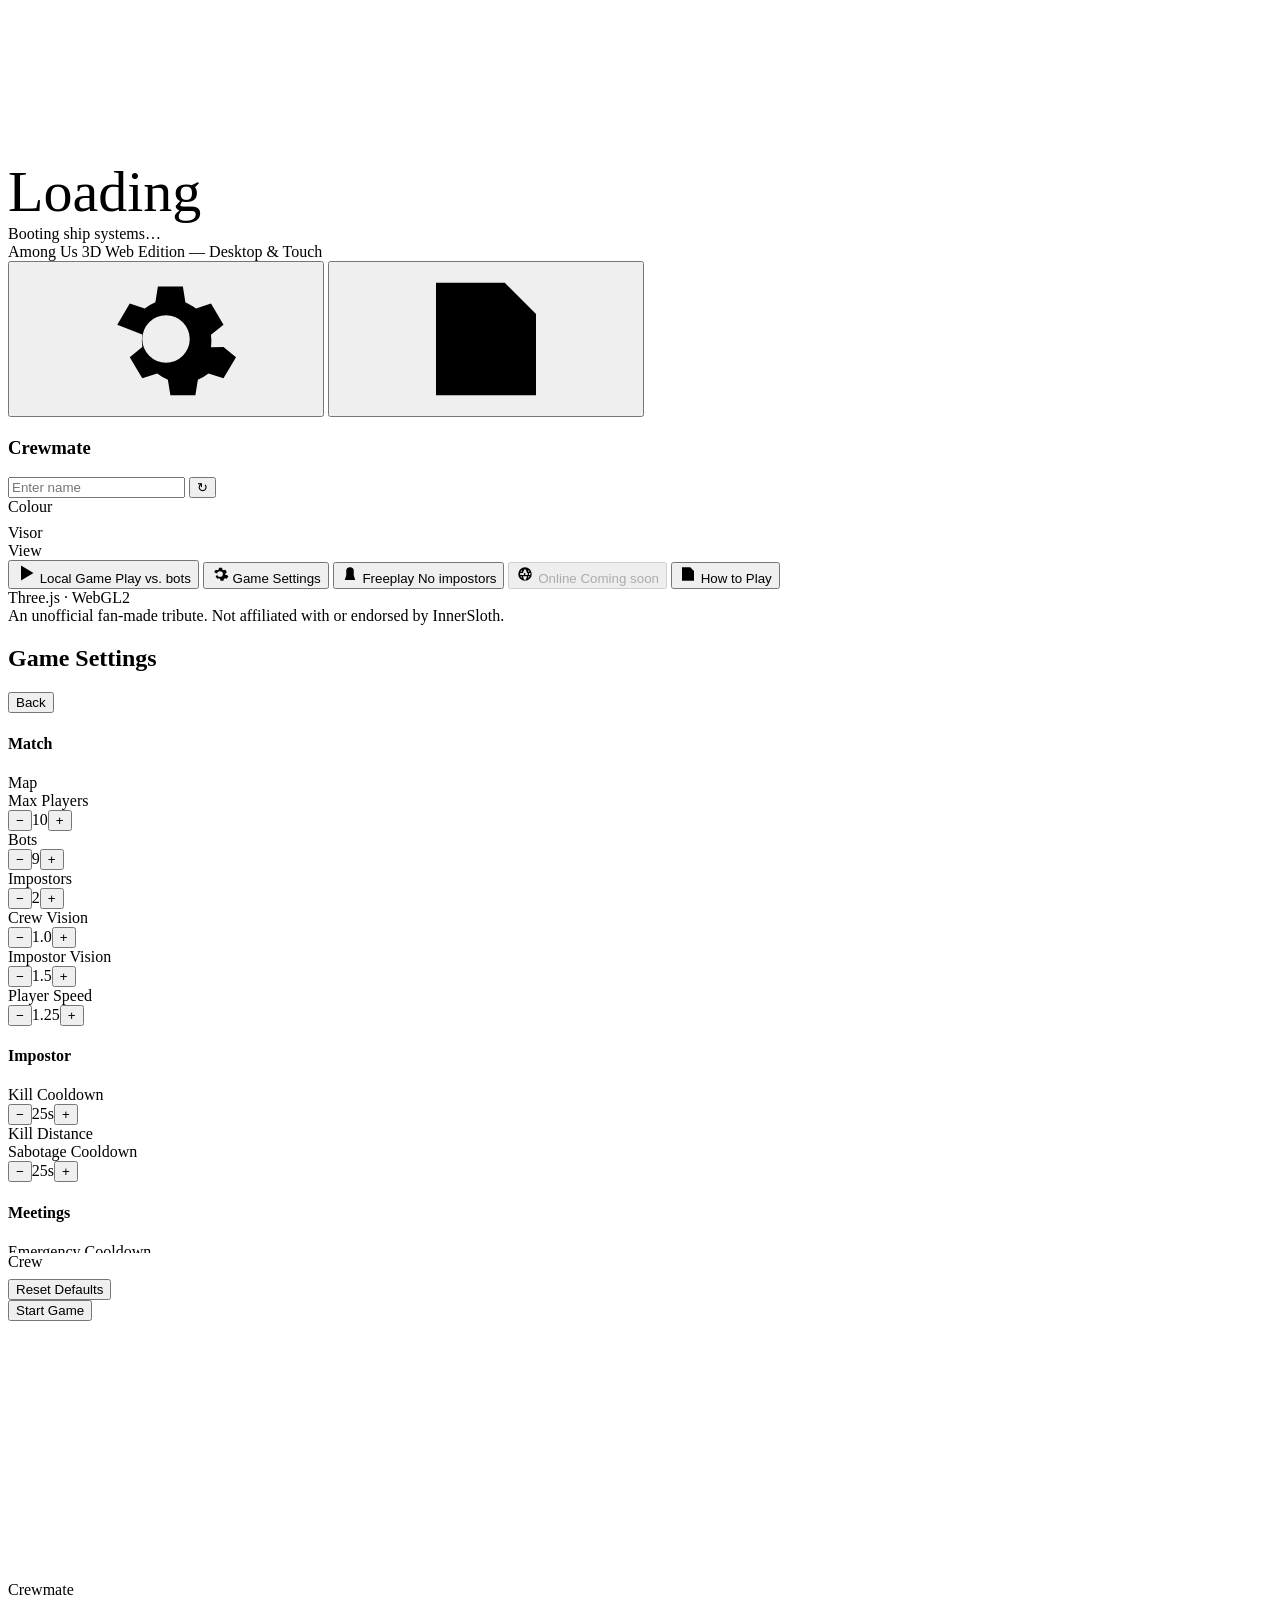
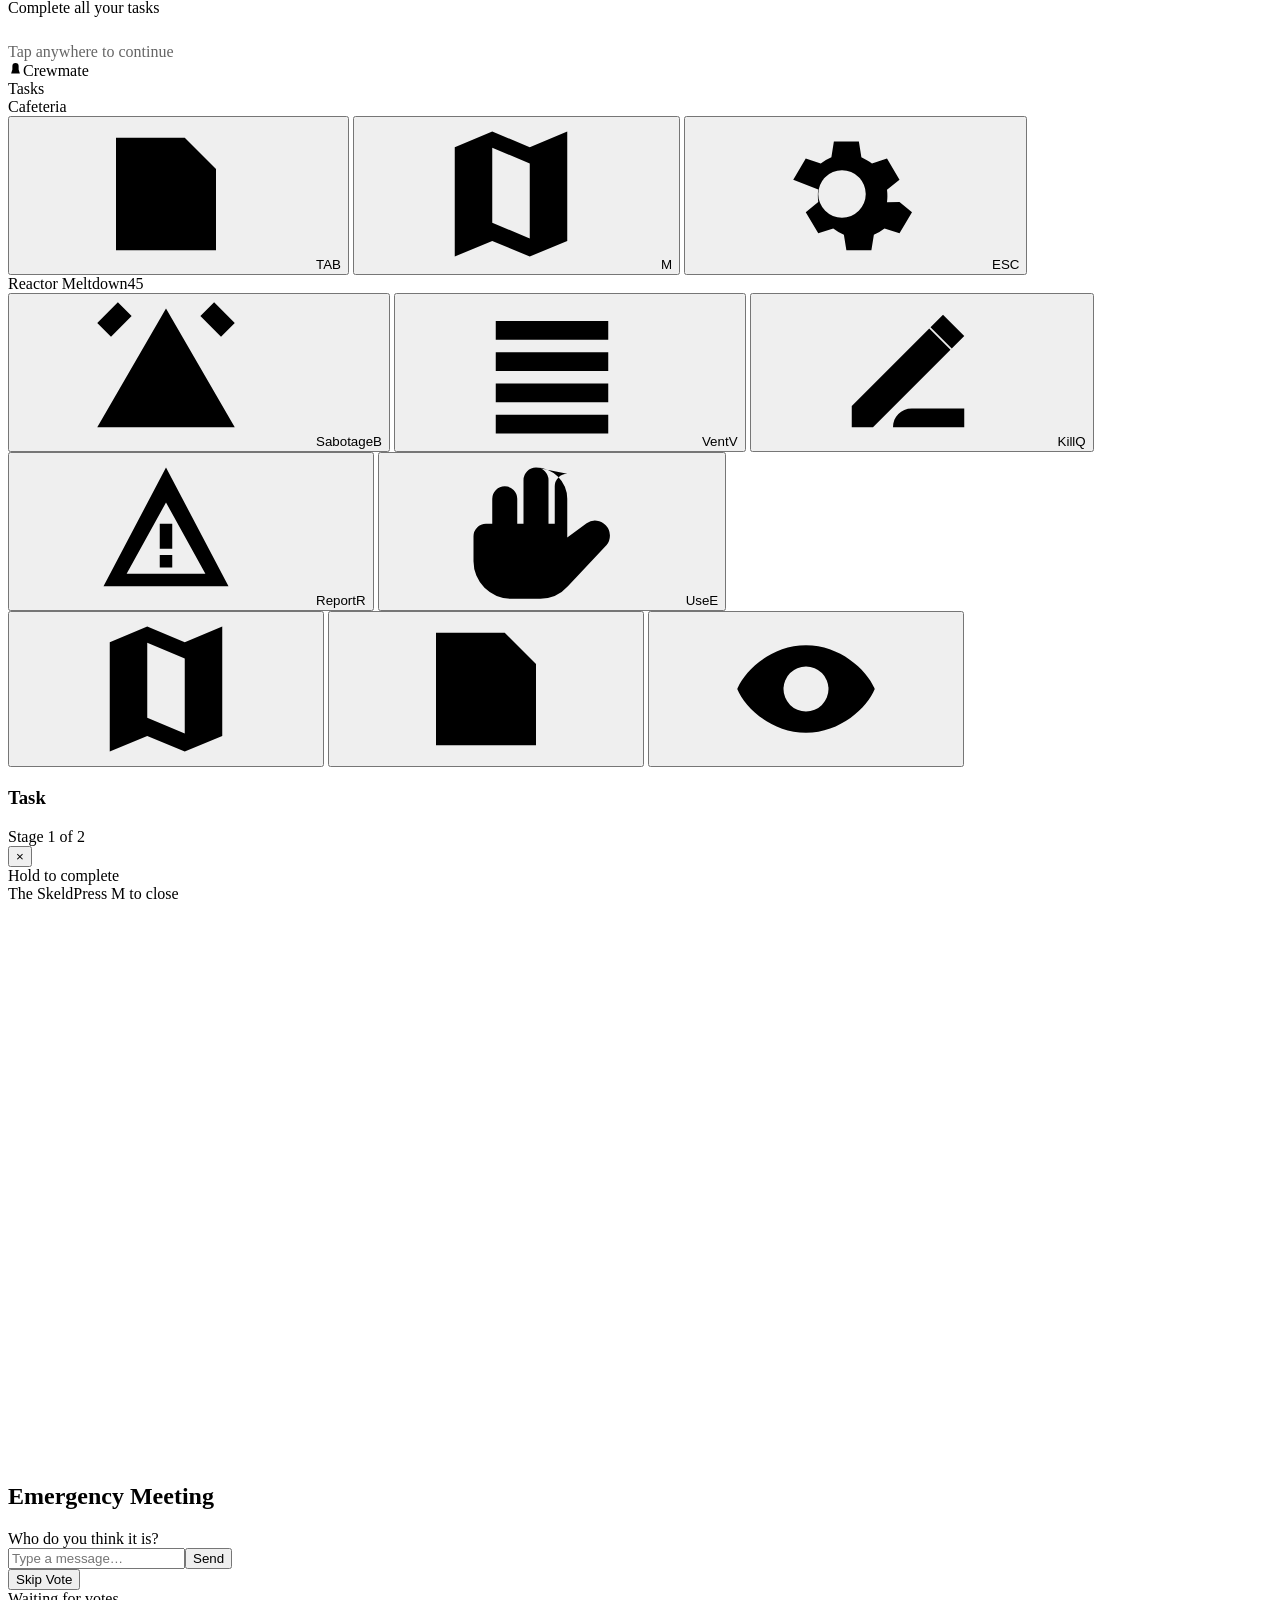
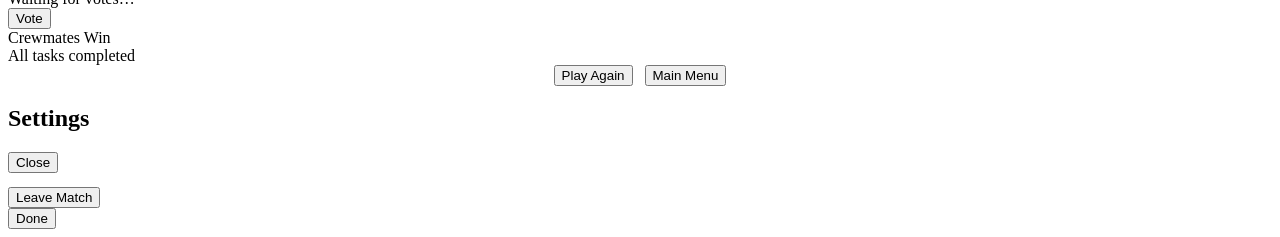
<file: .build/20_body.html>
<body>
<canvas id="gl"></canvas>
<div class="vig"></div>
<div id="dmg"></div>
<div id="blackout"></div>

<!-- ============ SVG icon defs ============ -->
<svg width="0" height="0" style="position:absolute" aria-hidden="true"><defs>
  <symbol id="i-use" viewBox="0 0 24 24"><path d="M12 2a5 5 0 0 1 5 5v6.2l3.1-2.3a2.4 2.4 0 0 1 3.2 3.5l-6.2 6.6A6 6 0 0 1 12.7 23H8a6 6 0 0 1-6-6v-4a2 2 0 0 1 2-2h1V7a2 2 0 0 1 4 0v4h1V4a2 2 0 0 1 4 0v7h1V5a2 2 0 0 1 2-2z"/></symbol>
  <symbol id="i-report" viewBox="0 0 24 24"><path d="M12 2 2 21h20L12 2zm0 5.6 6.3 11.4H5.7L12 7.6zM11 11v4h2v-4h-2zm0 5v2h2v-2h-2z"/></symbol>
  <symbol id="i-kill" viewBox="0 0 24 24"><path d="M3 17.6 15.4 5.2l3.4 3.4L6.4 21H3v-3.4zM17.6 3 21 6.4 19 8.4 15.6 5 17.6 3zM9.6 21c0-1.7 1.3-3 3-3h8.4v3H9.6z"/></symbol>
  <symbol id="i-vent" viewBox="0 0 24 24"><path d="M3 4h18v3H3V4zm0 5h18v3H3V9zm0 5h18v3H3v-3zm0 5h18v3H3v-3z"/></symbol>
  <symbol id="i-sab" viewBox="0 0 24 24"><path d="M12 2 1 21h22L12 2zm1 13h-2v2h2v-2zm0-7h-2v5h2V8zM6.5 3.2 4.3 1 1 4.3l2.2 2.2 3.3-3.3zM23 4.3 19.7 1l-2.2 2.2 3.3 3.3L23 4.3z"/></symbol>
  <symbol id="i-emerg" viewBox="0 0 24 24"><path d="M12 3a7 7 0 0 0-7 7v5H3v3h18v-3h-2v-5a7 7 0 0 0-7-7zm0 2.4A4.6 4.6 0 0 1 16.6 10v5H7.4v-5A4.6 4.6 0 0 1 12 5.4z"/></symbol>
  <symbol id="i-map" viewBox="0 0 24 24"><path d="M9 2 3 4.5V22l6-2.5 6 2.5 6-2.5V2l-6 2.5L9 2zm0 2.6 6 2.5v12l-6-2.5v-12z"/></symbol>
  <symbol id="i-chat" viewBox="0 0 24 24"><path d="M4 3h16a2 2 0 0 1 2 2v9a2 2 0 0 1-2 2h-8l-6 5v-5H4a2 2 0 0 1-2-2V5a2 2 0 0 1 2-2z"/></symbol>
  <symbol id="i-gear" viewBox="0 0 24 24"><path d="M12 8.2A3.8 3.8 0 1 0 12 15.8 3.8 3.8 0 0 0 12 8.2zm9.2 5.1 2 1.6-2 3.4-2.4-.8a7.6 7.6 0 0 1-1.7 1l-.4 2.5h-4l-.4-2.5a7.6 7.6 0 0 1-1.7-1l-2.4.8-2-3.4 2-1.6a7.9 7.9 0 0 1 0-2L4.2 9.7l2-3.4 2.4.8a7.6 7.6 0 0 1 1.7-1L10.7 3.6h4l.4 2.5c.6.3 1.2.6 1.7 1l2.4-.8 2 3.4-2 1.6a7.9 7.9 0 0 1 0 2z"/></symbol>
  <symbol id="i-task" viewBox="0 0 24 24"><path d="M4 3h11l5 5v13H4V3zm2 9 3 3 6-6 1.6 1.6L9 18.6 4.4 14 6 12.4z"/></symbol>
  <symbol id="i-close" viewBox="0 0 24 24"><path d="M6.4 5 5 6.4 10.6 12 5 17.6 6.4 19 12 13.4 17.6 19 19 17.6 13.4 12 19 6.4 17.6 5 12 10.6 6.4 5z"/></symbol>
  <symbol id="i-eye" viewBox="0 0 24 24"><path d="M12 5C6.5 5 2.2 9 1 12c1.2 3 5.5 7 11 7s9.8-4 11-7c-1.2-3-5.5-7-11-7zm0 3.4A3.6 3.6 0 1 1 12 15.6 3.6 3.6 0 0 1 12 8.4z"/></symbol>
  <symbol id="i-person" viewBox="0 0 24 24"><path d="M12 3a5 5 0 0 1 5 5v5.5l2 6.5H5l2-6.5V8a5 5 0 0 1 5-5z"/></symbol>
  <symbol id="i-bolt" viewBox="0 0 24 24"><path d="M13 2 4 14h6l-1 8 9-12h-6l1-8z"/></symbol>
  <symbol id="i-o2" viewBox="0 0 24 24"><path d="M7 3a5 5 0 0 0-5 5v8a5 5 0 0 0 5 5h10a5 5 0 0 0 5-5V8a5 5 0 0 0-5-5H7zm5 4.2c2.6 0 4.6 2.1 4.6 4.8S14.6 16.8 12 16.8 7.4 14.7 7.4 12 9.4 7.2 12 7.2z"/></symbol>
  <symbol id="i-door" viewBox="0 0 24 24"><path d="M5 2h14v20H5V2zm10 9h2v2h-2v-2z"/></symbol>
  <symbol id="i-play" viewBox="0 0 24 24"><path d="M6 3l15 9-15 9V3z"/></symbol>
  <symbol id="i-net" viewBox="0 0 24 24"><path d="M12 3a9 9 0 1 0 0 18 9 9 0 0 0 0-18zm0 2.2c1.3 1.3 2.2 3.3 2.6 5.6H9.4c.4-2.3 1.3-4.3 2.6-5.6zM5.6 10.8h1.7a20 20 0 0 0 0 2.4H5.6a7 7 0 0 1 0-2.4zm1.9 0h3.1a20 20 0 0 0 0 2.4H7.5a17 17 0 0 1 0-2.4zm4.9 0h3.2a20 20 0 0 1 0 2.4h-3.2a20 20 0 0 0 0-2.4zm5 0h1.7a7 7 0 0 1 0 2.4h-1.7a20 20 0 0 0 0-2.4zM8.2 6.6A11 11 0 0 0 7.6 9H5.9a7 7 0 0 1 2.3-2.4zm7.6 0A7 7 0 0 1 18.1 9h-1.7a11 11 0 0 0-.6-2.4zM5.9 15h1.7c.15.86.36 1.66.62 2.4A7 7 0 0 1 5.9 15zm3.5 0h5.2c-.4 2.3-1.3 4.3-2.6 5.6-1.3-1.3-2.2-3.3-2.6-5.6zm7 0h1.7a7 7 0 0 1-2.3 2.4c.26-.74.47-1.54.62-2.4z"/></symbol>
</defs></svg>

<!-- ============ BOOT ============ -->
<div class="screen solid" id="boot">
  <div class="spinner"></div>
  <div class="logo" style="font-size:0">
    <span class="l1" style="font-size:clamp(26px,4.6vw,58px)">Loading</span>
  </div>
  <div class="bar"><i id="bootFill"></i></div>
  <div class="msg" id="bootMsg">Booting ship systems…</div>
</div>

<!-- ============ MAIN MENU ============ -->
<div class="screen" id="menu">
  <div class="top">
    <div class="logo">
      <span class="l1">Among&nbsp;Us</span>
      <span class="l2">3D</span>
      <span class="l3">Web Edition &mdash; Desktop &amp; Touch</span>
    </div>
    <div class="rowb" style="gap:8px">
      <button class="iconbtn pe" id="btnSettingsMenu" title="Settings"><svg><use href="#i-gear"/></svg></button>
      <button class="iconbtn pe" id="btnHelp" title="How to play"><svg><use href="#i-task"/></svg></button>
    </div>
  </div>

  <div class="mid">
    <div class="mcard" id="menuCol">
      <h3>Crewmate</h3>
      <div class="namerow">
        <input id="nameInput" maxlength="12" placeholder="Enter name" spellcheck="false" autocomplete="off">
        <button class="btn sm ghost" id="btnRandomize" title="Randomize">&#8635;</button>
      </div>
      <div class="smallcaps" style="margin-bottom:8px">Colour</div>
      <div class="swatches" id="swatches"></div>
      <div class="rowb mt" style="gap:8px">
        <div class="smallcaps">Visor</div>
        <div class="chips" id="visorChips"></div>
      </div>
      <div class="rowb mt" style="gap:8px">
        <div class="smallcaps">View</div>
        <div class="chips" id="viewChips"></div>
      </div>
    </div>

    <div id="menuBtns">
      <button class="btn red big" id="btnLocal"><svg width="20" height="20"><use href="#i-play"/></svg> Local Game <span class="kbd">Play vs. bots</span></button>
      <button class="btn blue" id="btnLobby"><svg width="18" height="18"><use href="#i-gear"/></svg> Game Settings</button>
      <button class="btn" id="btnFreeplay"><svg width="18" height="18"><use href="#i-person"/></svg> Freeplay <span class="kbd">No impostors</span></button>
      <button class="btn" id="btnOnline" disabled><svg width="18" height="18"><use href="#i-net"/></svg> Online <span class="tagsoon">Coming soon</span></button>
      <button class="btn ghost" id="btnHow"><svg width="18" height="18"><use href="#i-task"/></svg> How to Play</button>
    </div>
  </div>

  <div class="bot">
    <div id="buildInfo">Three.js &middot; WebGL2</div>
    <div>An unofficial fan-made tribute. Not affiliated with or endorsed by InnerSloth.</div>
  </div>
</div>

<!-- ============ LOBBY / GAME SETTINGS ============ -->
<div class="screen" id="lobby">
  <div class="sheet">
    <div class="head">
      <h2>Game Settings</h2>
      <div class="sp"></div>
      <button class="btn sm ghost" id="btnLobbyBack">Back</button>
    </div>
    <div class="body">
      <div class="cols scroll" style="overflow-y:auto;max-height:60vh">
        <div class="grp">
          <h4>Match</h4>
          <div class="opt"><div class="lbl">Map</div><div class="chips" id="optMap"></div></div>
          <div class="opt"><div class="lbl">Max Players</div><div class="stepper"><button data-s="maxPlayers" data-d="-1">&minus;</button><span class="val" id="v-maxPlayers">10</span><button data-s="maxPlayers" data-d="1">+</button></div></div>
          <div class="opt"><div class="lbl">Bots</div><div class="stepper"><button data-s="botCount" data-d="-1">&minus;</button><span class="val" id="v-botCount">9</span><button data-s="botCount" data-d="1">+</button></div></div>
          <div class="opt"><div class="lbl">Impostors</div><div class="stepper"><button data-s="impostors" data-d="-1">&minus;</button><span class="val" id="v-impostors">2</span><button data-s="impostors" data-d="1">+</button></div></div>
          <div class="opt"><div class="lbl">Crew Vision</div><div class="stepper"><button data-s="crewVision" data-d="-0.25">&minus;</button><span class="val" id="v-crewVision">1.0</span><button data-s="crewVision" data-d="0.25">+</button></div></div>
          <div class="opt"><div class="lbl">Impostor Vision</div><div class="stepper"><button data-s="impostorVision" data-d="-0.25">&minus;</button><span class="val" id="v-impostorVision">1.5</span><button data-s="impostorVision" data-d="0.25">+</button></div></div>
          <div class="opt"><div class="lbl">Player Speed</div><div class="stepper"><button data-s="playerSpeed" data-d="-0.25">&minus;</button><span class="val" id="v-playerSpeed">1.25</span><button data-s="playerSpeed" data-d="0.25">+</button></div></div>
        </div>
        <div class="grp">
          <h4>Impostor</h4>
          <div class="opt"><div class="lbl">Kill Cooldown</div><div class="stepper"><button data-s="killCooldown" data-d="-2.5">&minus;</button><span class="val" id="v-killCooldown">25s</span><button data-s="killCooldown" data-d="2.5">+</button></div></div>
          <div class="opt"><div class="lbl">Kill Distance</div><div class="chips" id="optKillDist"></div></div>
          <div class="opt"><div class="lbl">Sabotage Cooldown</div><div class="stepper"><button data-s="sabCooldown" data-d="-5">&minus;</button><span class="val" id="v-sabCooldown">25s</span><button data-s="sabCooldown" data-d="5">+</button></div></div>
        </div>
        <div class="grp">
          <h4>Meetings</h4>
          <div class="opt"><div class="lbl">Emergency Cooldown</div><div class="stepper"><button data-s="emergCooldown" data-d="-5">&minus;</button><span class="val" id="v-emergCooldown">15s</span><button data-s="emergCooldown" data-d="5">+</button></div></div>
          <div class="opt"><div class="lbl">Emergency Meetings</div><div class="stepper"><button data-s="emergencies" data-d="-1">&minus;</button><span class="val" id="v-emergencies">1</span><button data-s="emergencies" data-d="1">+</button></div></div>
          <div class="opt"><div class="lbl">Discussion Time</div><div class="stepper"><button data-s="discussion" data-d="-5">&minus;</button><span class="val" id="v-discussion">20s</span><button data-s="discussion" data-d="5">+</button></div></div>
          <div class="opt"><div class="lbl">Voting Time</div><div class="stepper"><button data-s="voting" data-d="-15">&minus;</button><span class="val" id="v-voting">90s</span><button data-s="voting" data-d="15">+</button></div></div>
          <div class="opt"><div class="lbl">Anonymous Votes</div><button class="tog" id="t-anonVotes"><i></i></button></div>
          <div class="opt"><div class="lbl">Confirm Ejects</div><button class="tog on" id="t-confirmEjects"><i></i></button></div>
        </div>
        <div class="grp">
          <h4>Tasks</h4>
          <div class="opt"><div class="lbl">Common Tasks</div><div class="stepper"><button data-s="commonTasks" data-d="-1">&minus;</button><span class="val" id="v-commonTasks">1</span><button data-s="commonTasks" data-d="1">+</button></div></div>
          <div class="opt"><div class="lbl">Long Tasks</div><div class="stepper"><button data-s="longTasks" data-d="-1">&minus;</button><span class="val" id="v-longTasks">1</span><button data-s="longTasks" data-d="1">+</button></div></div>
          <div class="opt"><div class="lbl">Short Tasks</div><div class="stepper"><button data-s="shortTasks" data-d="-1">&minus;</button><span class="val" id="v-shortTasks">2</span><button data-s="shortTasks" data-d="1">+</button></div></div>
          <div class="opt"><div class="lbl">Visual Tasks</div><button class="tog on" id="t-visualTasks"><i></i></button></div>
          <div class="opt"><div class="lbl">Task Bar Updates</div><div class="chips" id="optTaskBar"></div></div>
        </div>
      </div>
      <div class="mt2">
        <div class="smallcaps" style="margin-bottom:8px">Crew</div>
        <div class="slots" id="lobbySlots"></div>
      </div>
      <div class="foot">
        <button class="btn ghost" id="btnResetSettings">Reset Defaults</button>
        <div class="sp" style="flex:1"></div>
        <button class="btn blue big" id="btnStart">Start Game</button>
      </div>
    </div>
  </div>
</div>

<!-- ============ ROLE REVEAL ============ -->
<div class="screen" id="role">
  <div class="flash"></div>
  <div class="wrap">
    <div id="roleCanvasHost" style="height:min(34vh,260px);display:flex;align-items:center;justify-content:center"></div>
    <div class="big" id="roleTitle">Crewmate</div>
    <div class="sub" id="roleSub">Complete all your tasks</div>
    <div class="partners" id="rolePartners"></div>
    <div class="sub" style="opacity:.6;margin-top:26px" id="roleHint">Tap anywhere to continue</div>
  </div>
</div>

<!-- ============ HUD ============ -->
<div id="hud">
  <div id="roleChip" class="crew"><svg width="15" height="15"><use href="#i-person"/></svg><span id="roleChipTxt">Crewmate</span></div>
  <div class="hudTop">
    <div id="taskbarWrap"><div id="taskbarFill"></div><div class="tb-label">Tasks</div></div>
    <div id="roomLabel">Cafeteria</div>
  </div>
  <div class="hudTopRight">
    <button class="iconbtn pe" id="btnTaskList" title="Task list (Tab)"><svg><use href="#i-task"/></svg><span class="k">TAB</span></button>
    <button class="iconbtn pe" id="btnMap" title="Map (M)"><svg><use href="#i-map"/></svg><span class="k">M</span></button>
    <button class="iconbtn pe" id="btnSettings" title="Settings (Esc)"><svg><use href="#i-gear"/></svg><span class="k">ESC</span></button>
  </div>
  <div id="sabBanner"><span class="t" id="sabText">Reactor Meltdown</span><span class="c" id="sabClock">45</span></div>
  <div id="toasts"></div>
  <div id="taskList"></div>
  <div id="cross"></div>
  <div id="prompt"></div>
  <div id="actions">
    <button class="abtn sab pe" id="abSab"><svg><use href="#i-sab"/></svg><span class="cap">Sabotage</span><span class="key">B</span><span class="cd"></span><span class="cdt"></span></button>
    <button class="abtn vent pe" id="abVent"><svg><use href="#i-vent"/></svg><span class="cap">Vent</span><span class="key">V</span><span class="cd"></span><span class="cdt"></span></button>
    <button class="abtn kill pe" id="abKill"><svg><use href="#i-kill"/></svg><span class="cap">Kill</span><span class="key">Q</span><span class="cd"></span><span class="cdt"></span></button>
    <button class="abtn report pe" id="abReport"><svg><use href="#i-report"/></svg><span class="cap">Report</span><span class="key">R</span><span class="cd"></span><span class="cdt"></span></button>
    <button class="abtn use pe" id="abUse"><svg><use href="#i-use"/></svg><span class="cap">Use</span><span class="key">E</span><span class="cd"></span><span class="cdt"></span></button>
  </div>
</div>

<!-- ============ TOUCH CONTROLS ============ -->
<div id="touch">
  <div id="lookZone"></div>
  <div id="stickZone"><div id="stick"><i></i></div></div>
  <div id="touchExtra">
    <button class="iconbtn" id="tBtnMap"><svg><use href="#i-map"/></svg></button>
    <button class="iconbtn" id="tBtnTask"><svg><use href="#i-task"/></svg></button>
    <button class="iconbtn" id="tBtnView"><svg><use href="#i-eye"/></svg></button>
  </div>
  <div id="touchBtns"></div>
</div>

<!-- ============ TASK MODAL ============ -->
<div id="modal">
  <div class="twin" id="taskWin">
    <div class="thead">
      <h3 id="taskTitle">Task</h3>
      <div class="stage" id="taskStage">Stage 1 of 2</div>
      <button class="tx" id="taskClose">&times;</button>
    </div>
    <div class="tbody" id="taskBody"></div>
    <div class="tfoot"><span id="taskFoot">Hold to complete</span><span class="sp"></span><span class="dim" id="taskLoc"></span></div>
  </div>
</div>

<!-- ============ MAP OVERLAY ============ -->
<div id="mapOv">
  <div class="frame">
    <div class="mh"><span id="mapTitle">The Skeld</span><span class="sp"></span><span class="hint" id="mapHint">Press M to close</span></div>
    <canvas id="mapCanvas" width="920" height="560"></canvas>
    <div id="sabLayer" style="position:absolute;inset:0;pointer-events:none"></div>
  </div>
</div>

<!-- ============ MEETING ============ -->
<div class="screen" id="meeting">
  <div class="mHead">
    <h2 id="meetTitle">Emergency Meeting</h2>
    <div class="who" id="meetWho">Who do you think it is?</div>
    <div id="timerBar"><i></i></div>
  </div>
  <div class="mBody">
    <div id="chatBox">
      <div id="chatLog" class="scroll"></div>
      <div id="quickChat"></div>
      <div id="chatInput"><input id="chatField" maxlength="120" placeholder="Type a message…" spellcheck="false" autocomplete="off"><button class="btn sm blue" id="chatSend">Send</button></div>
    </div>
    <div id="voteBox">
      <div id="voteGrid" class="scroll"></div>
      <div id="voteFoot">
        <button class="btn ghost" id="btnSkip">Skip Vote</button>
        <div class="sp"></div>
        <div id="voteCount">Waiting for votes…</div>
        <button class="btn red" id="btnVote">Vote</button>
      </div>
    </div>
  </div>
</div>

<!-- ============ EJECT ============ -->
<div class="screen solid" id="eject">
  <div style="text-align:center">
    <div class="txt" id="ejectTxt"></div>
    <div class="sub" id="ejectSub"></div>
  </div>
</div>

<!-- ============ RESULT ============ -->
<div class="screen" id="result">
  <div class="rbox">
    <div class="rt" id="resTitle">Crewmates Win</div>
    <div class="rs" id="resSub">All tasks completed</div>
    <div class="stats" id="resStats"></div>
    <div class="plist" id="resPlayers"></div>
    <div class="mt2" style="display:flex;gap:12px;justify-content:center;flex-wrap:wrap">
      <button class="btn blue big" id="btnAgain">Play Again</button>
      <button class="btn ghost" id="btnMenuFromResult">Main Menu</button>
    </div>
  </div>
</div>

<!-- ============ SETTINGS / PAUSE / HELP ============ -->
<div class="screen" id="settings">
  <div class="sheet" style="width:min(880px,94vw)">
    <div class="head"><h2 id="setTitle">Settings</h2><div class="sp"></div>
      <button class="btn sm ghost" id="btnSetClose">Close</button></div>
    <div class="body">
      <div id="setTabs" class="chips" style="justify-content:flex-start;margin-bottom:14px"></div>
      <div id="setBody" class="scroll" style="max-height:56vh;overflow-y:auto"></div>
      <div class="foot">
        <button class="btn ghost" id="btnQuitMatch">Leave Match</button>
        <div class="sp" style="flex:1"></div>
        <button class="btn blue" id="btnSetDone">Done</button>
      </div>
    </div>
  </div>
</div>

<div id="fps"></div>
</file>
